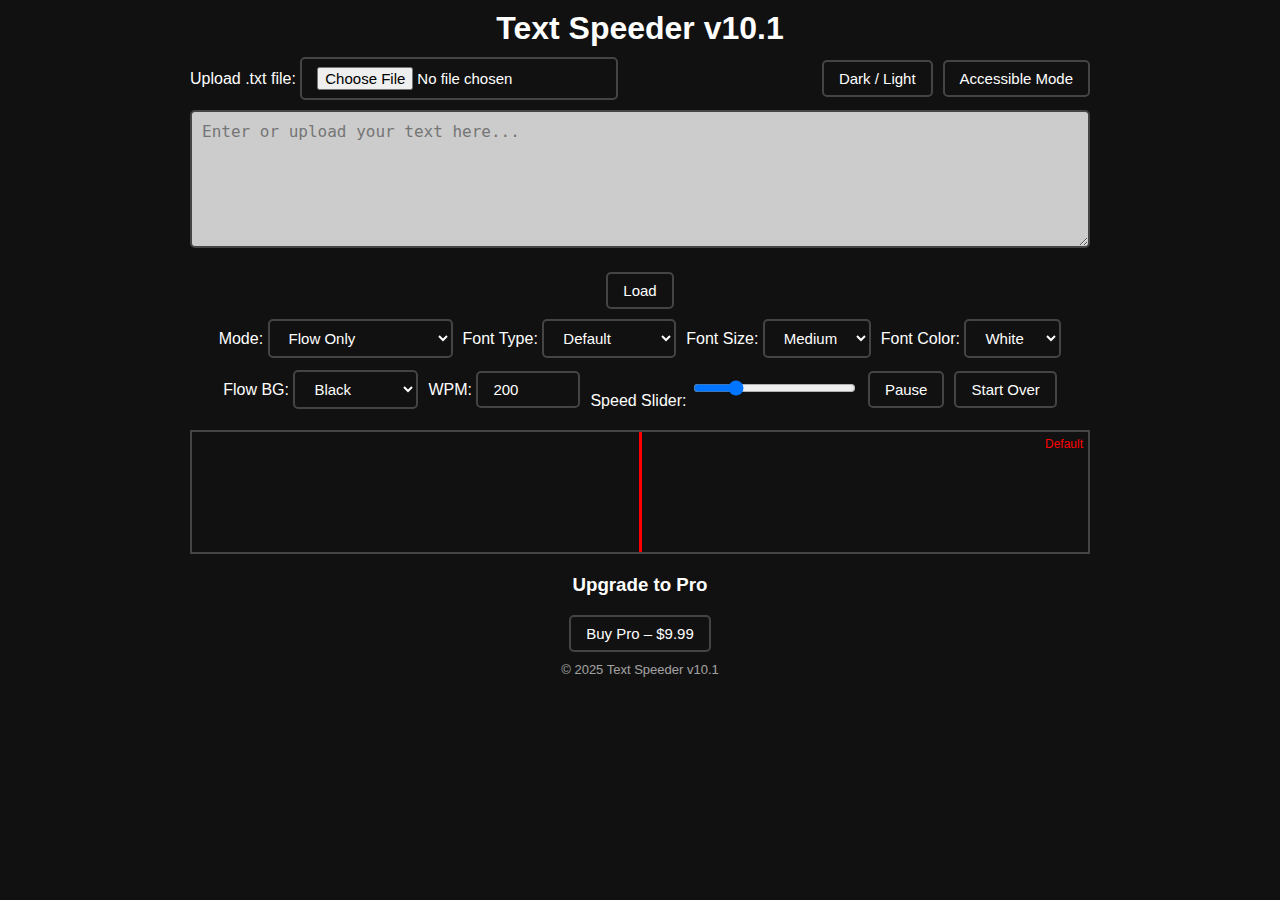
<file: index.html>
<!DOCTYPE html>
<html lang="en">
<head>
<meta charset="UTF-8">
<title>Text Speeder v10.1</title>
<meta name="viewport" content="width=device-width, initial-scale=1.0">

<!-- Google Fonts -->
<link href="https://fonts.googleapis.com/css2?family=Kalam&family=Playfair+Display&family=Quatracento+Sans&family=Spectrum&display=swap" rel="stylesheet">

<style>
:root {
  --bg-color:#111; --text-color:#fff; --border:#444;
  --input-bg:#ccc; --input-text:#000; --flow-bg:#000; --accent:red;
}
[data-theme="light"] {
  --bg-color:#f5f5f5; --text-color:#000; --border:#aaa;
  --input-bg:#fff; --input-text:#111; --flow-bg:#f0f0f0; --accent:#0077ff;
}
body { margin:0; padding:0; background:var(--bg-color); color:var(--text-color);
  font-family:"Arial",sans-serif; display:flex; flex-direction:column; align-items:center; min-height:100vh;
}
h1 { text-align:center; margin:10px 0; font-size:2rem; }
.container { width:95%; max-width:900px; text-align:center; position:relative; }
.top-bar { display:flex; justify-content:space-between; align-items:center; width:100%; margin-bottom:10px; flex-wrap:wrap; gap:8px; }
input[type="file"], button, select, input[type="number"], input[type="range"] {
  padding:8px 15px; border-radius:5px; border:2px solid var(--border); background:var(--bg-color); color:var(--text-color); cursor:pointer; font-size:15px;
}
input[type="file"]:hover, button:hover, select:hover, input[type="number"]:hover, input[type="range"]:hover { background:var(--border); }
textarea { width:100%; padding:10px; font-size:16px; border-radius:5px; border:2px solid var(--border); margin-bottom:10px; resize:vertical; background:var(--input-bg); color:var(--input-text); box-sizing:border-box; }
.marquee-viewport, .marquee-rsvp { position:relative; overflow:hidden; height:120px; border:2px solid var(--border); margin:20px 0; display:flex; align-items:center; justify-content:flex-start; white-space:nowrap; }
.marquee-rsvp { justify-content:center; text-align:center; }
.screen-label { position:absolute; top:5px; right:5px; font-size:12px; color:var(--accent); }
.reading-line { position:absolute; top:0; bottom:0; width:3px; left:50%; margin-left:-1.5px; background:var(--accent); pointer-events:none; z-index:2; }
.marquee-track { display:inline-block; white-space:nowrap; }
.word { display:inline-block; padding:0 2px; }
.word.active { background:#FFD580; color:black; }
.control-group { display:flex; flex-wrap:wrap; justify-content:center; gap:10px; margin-bottom:10px; align-items:center; }
.footer { margin-top:auto; padding:10px; font-size:13px; opacity:0.6; text-align:center; }
.pro-badge { font-size:12px; color:#ff9800; margin-left:4px; }
@media(max-width:600px){ .top-bar{ flex-direction:row; justify-content:space-between; } textarea{ font-size:14px; } .marquee-viewport, .marquee-rsvp{ height:90px; } input[type="file"], button, select, input[type="number"], input[type="range"]{ font-size:14px; padding:6px 10px; min-width:50px; } }
</style>
</head>
<body data-theme="dark">

<div class="container">
<h1>Text Speeder v10.1</h1>

<div class="top-bar">
<label for="fileInput">Upload .txt file:
<input type="file" id="fileInput" accept=".txt"/>
</label>
<div style="display:flex; gap:10px;">
<button id="themeBtn">Dark / Light</button>
<button id="accessibleBtn">Accessible Mode</button>
</div>
</div>

<textarea id="textInput" rows="6" placeholder="Enter or upload your text here..."></textarea>
<button id="loadBtn" style="margin:10px 0;">Load</button>

<div class="control-group">
<label>Mode:
<select id="modeSelect">
<option value="flow">Flow Only</option>
<option value="flow-highlight" class="pro-feature">Flow + Highlight<span class="pro-badge">Pro</span></option>
<option value="rsvp" class="pro-feature">RSVP<span class="pro-badge">Pro</span></option>
</select>
</label>

<label>Font Type:
<select id="fontType">
<option value="Arial, sans-serif" selected>Default</option>
<option value="'Spectrum', sans-serif">Regular</option>
<option value="'Kalam', cursive">Handwriting</option>
<option value="'Quatracento Sans', sans-serif">Sans</option>
<option value="'Playfair Display', serif">Sans Serif</option>
</select>
</label>

<label>Font Size:
<select id="fontSize">
<option value="16">Small</option>
<option value="20" selected>Medium</option>
<option value="26">Large</option>
</select>
</label>

<label>Font Color:
<select id="fontColor">
<option value="#ffffff">White</option>
<option value="#000000">Black</option>
<option value="#00ff00">Green</option>
<option value="#ff0000">Red</option>
<option value="#00bfff">Blue</option>
<option value="#ffff00">Yellow</option>
</select>
</label>

<label>Flow BG:
<select id="bgColor">
<option value="#000000">Black</option>
<option value="#1a1a1a">Dark Gray</option>
<option value="#333333">Gray</option>
<option value="#004466">Deep Blue</option>
<option value="#660000">Dark Red</option>
</select>
</label>

<label>WPM:
<input type="number" id="wpmInput" min="50" max="1000" value="200">
</label>

<label>Speed Slider:
<input type="range" id="wpmSlider" min="50" max="1000" value="200">
</label>

<button id="pauseBtn">Pause</button>
<button id="startOverBtn">Start Over</button>
</div>

<!-- Flow screen -->
<div class="marquee-viewport" id="flowScreen">
<div class="reading-line"></div>
<div class="marquee-track" id="marquee"></div>
<div class="screen-label" id="flowLabel">Default</div>
</div>

<!-- RSVP screen -->
<div class="marquee-rsvp" id="rsvpScreen" style="display:none;">
<div class="word active" id="rsvpWord"></div>
<div class="screen-label" id="rsvpLabel">RSVP</div>
</div>

<!-- Pro Upgrade -->
<h3>Upgrade to Pro</h3>
<button id="buyProBtn">Buy Pro – $9.99</button>

<div class="footer">© 2025 Text Speeder v10.1</div>

<script type="module">
// Stripe Netlify integration
let purchasedPro = false;

document.getElementById('buyProBtn').addEventListener('click', async () => {
  const res = await fetch('/.netlify/functions/create-checkout-session', { method: 'POST' });
  const data = await res.json();
  window.location.href = data.url;
});

function unlockProFeatures() {
  purchasedPro = true;
  document.querySelectorAll('.pro-feature').forEach(option => { option.disabled = false; });
}
</script>

<script>
const marquee=document.getElementById('marquee');
const rsvpWord=document.getElementById('rsvpWord');
const textInput=document.getElementById('textInput');
const wpmInput=document.getElementById('wpmInput');
const wpmSlider=document.getElementById('wpmSlider');
const loadBtn=document.getElementById('loadBtn');
const pauseBtn=document.getElementById('pauseBtn');
const startOverBtn=document.getElementById('startOverBtn');
const flowScreen=document.getElementById('flowScreen');
const rsvpScreen=document.getElementById('rsvpScreen');
const modeSelect=document.getElementById('modeSelect');
const fontTypeSelect=document.getElementById('fontType');
const fontSizeSelect=document.getElementById('fontSize');
const fontColorSelect=document.getElementById('fontColor');
const bgColorSelect=document.getElementById('bgColor');

let words=[], pos=0, animationId=null, isPaused=false, speed=1;
let currentIndex=0;

function applyStyles(){
  [marquee,rsvpWord].forEach(el=>{
    el.style.fontFamily=fontTypeSelect.value;
    el.style.fontSize=fontSizeSelect.value+'px';
    el.style.color=fontColorSelect.value;
  });
  flowScreen.style.background=bgColorSelect.value;
  rsvpScreen.style.background=bgColorSelect.value;
}

function renderWords(){
  words=textInput.value.trim().split(/\s+/);
  applyStyles();

  if(modeSelect.value==='rsvp'){
    if(!purchasedPro){ alert('RSVP mode is Pro only'); modeSelect.value='flow'; return; }
    flowScreen.style.display='none';
    rsvpScreen.style.display='flex';
    currentIndex=0;
    rsvpWord.textContent=words[0]||'';
  } else if(modeSelect.value==='flow-highlight'){
    if(!purchasedPro){ alert('Flow+Highlight is Pro only'); modeSelect.value='flow'; return; }
    flowScreen.style.display='flex';
    rsvpScreen.style.display='none';
    marquee.innerHTML='';
    words.forEach(word=>{
      const span=document.createElement('span');
      span.className='word';
      span.textContent=word+' ';
      marquee.appendChild(span);
    });
    pos=flowScreen.clientWidth;
  } else {
    flowScreen.style.display='flex';
    rsvpScreen.style.display='none';
    marquee.innerHTML='';
    words.forEach(word=>{
      const span=document.createElement('span');
      span.className='word';
      span.textContent=word+' ';
      marquee.appendChild(span);
    });
    pos=flowScreen.clientWidth;
  }
}

function updateSpeed(){ speed=wpmInput.value/60; }

function animateFlow(){
  if(isPaused){ animationId=requestAnimationFrame(animateFlow); return;}
  pos-=speed;
  marquee.style.transform=`translateX(${pos}px)`;
  if(modeSelect.value==='flow-highlight'){
    const rect=flowScreen.getBoundingClientRect();
    const centerX=rect.left+rect.width/2;
    const spans=marquee.querySelectorAll('.word');
    spans.forEach(s=>s.classList.remove('active'));
    for(let s of spans){
      const sRect=s.getBoundingClientRect();
      if(sRect.left<=centerX && sRect.right>=centerX){ s.classList.add('active'); break; }
    }
  }
  if(pos+marquee.offsetWidth>0) animationId=requestAnimationFrame(animateFlow);
}

function animateRSVP(){
  if(isPaused){ animationId=requestAnimationFrame(animateRSVP); return;}
  if(currentIndex<words.length){
    rsvpWord.textContent=words[currentIndex];
    currentIndex++;
    const interval=60000/wpmInput.value;
    setTimeout(()=>{ animationId=requestAnimationFrame(animateRSVP); }, interval);
  }
}

function startAnimation(){
  cancelAnimationFrame(animationId);
  applyStyles();
  if(modeSelect.value==='rsvp'){ animateRSVP(); } else { animateFlow(); }
}

// Load button
loadBtn.addEventListener('click',()=>{ renderWords(); startAnimation(); });

// Pause/Resume
pauseBtn.addEventListener('click',()=>{ isPaused=!isPaused; pauseBtn.textContent=isPaused?'Resume':'Pause'; });

// Start Over
startOverBtn.addEventListener('click',()=>{
  if(modeSelect.value==='rsvp') currentIndex=0; else pos=flowScreen.clientWidth;
  startAnimation();
});

// WPM input/slider sync
wpmInput.addEventListener('input', ()=>{ let val=parseInt(wpmInput.value); if(isNaN(val)||val<50) val=50; if(val>1000) val=1000; wpmInput.value=val; wpmSlider.value=val; updateSpeed(); });
wpmSlider.addEventListener('input', ()=>{ wpmInput.value=wpmSlider.value; updateSpeed(); });

// Font/Color/BG changes
[fontTypeSelect,fontSizeSelect,fontColorSelect,bgColorSelect].forEach(el=>{ el.addEventListener('change', applyStyles); });

// File upload
document.getElementById('fileInput').addEventListener('change',e=>{ const file=e.target.files[0]; if(!file) return; const reader=new FileReader(); reader.onload=evt=>{ textInput.value=evt.target.result; }; reader.readAsText(file); });

// Theme toggle
document.getElementById('themeBtn').addEventListener('click', ()=>{ document.body.dataset.theme=document.body.dataset.theme==='light'?'dark':'light'; });

// Mode change listener
modeSelect.addEventListener('change', () => {
  if(modeSelect.value!=='flow' && !purchasedPro){ alert('Pro features require purchase.'); modeSelect.value='flow'; return; }
  isPaused=false; pauseBtn.textContent='Pause'; renderWords(); startAnimation();
});
</script>
</body>
</html>
</file>
